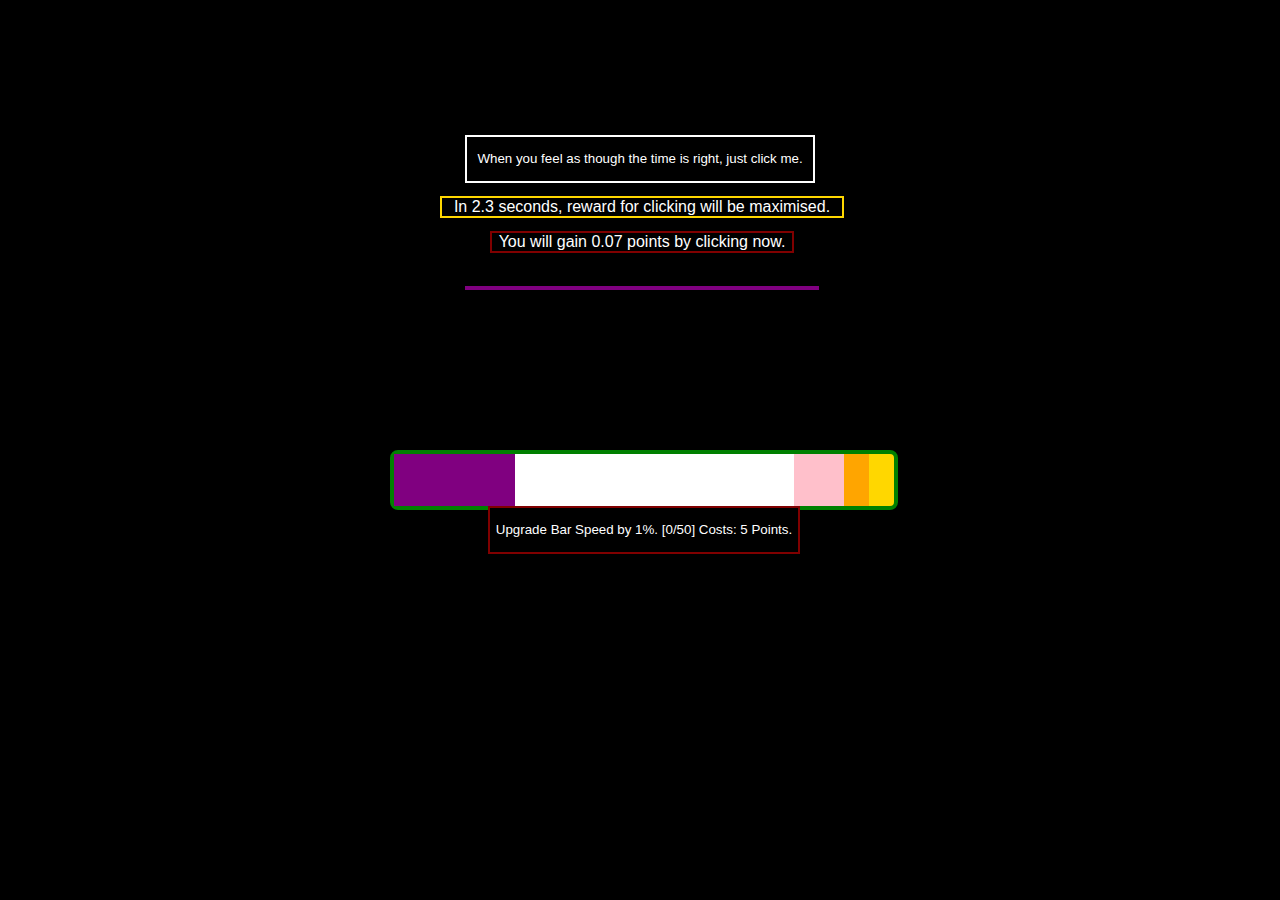
<file: index.html>
<html>

    <p id="displaypoints" style="color: cyan;"></p>

    <button id="pointbutton" onclick="gainPoints()" style="border: 2px solid white">
    <p>When you feel as though the time is right, just click me.</p>
    </button>

    <p id="displayticks" style="border: 2px solid gold; color: white"></p>
    <p id="displaygain" style="border: 2px solid maroon; color: white"></p>
    <p id="displayresults" style="border: 2px solid purple; color: pink"></p>

    <div class="progress" style="border: 4px solid green; border-radius: 8px;">
        <div id="bar">
        </div>
    <link rel="stylesheet" href="BarTest.css">

    <button id="barspeed" onclick="barSpeed()" style="border: 2px solid maroon; color: white">
    <p id="barspeeddescription">Upgrade Bar Speed by 1%. [0/50] Costs: 5 Points.</p>
    </button> 
    <script src="BarTest.js"></script>
</html>
</file>
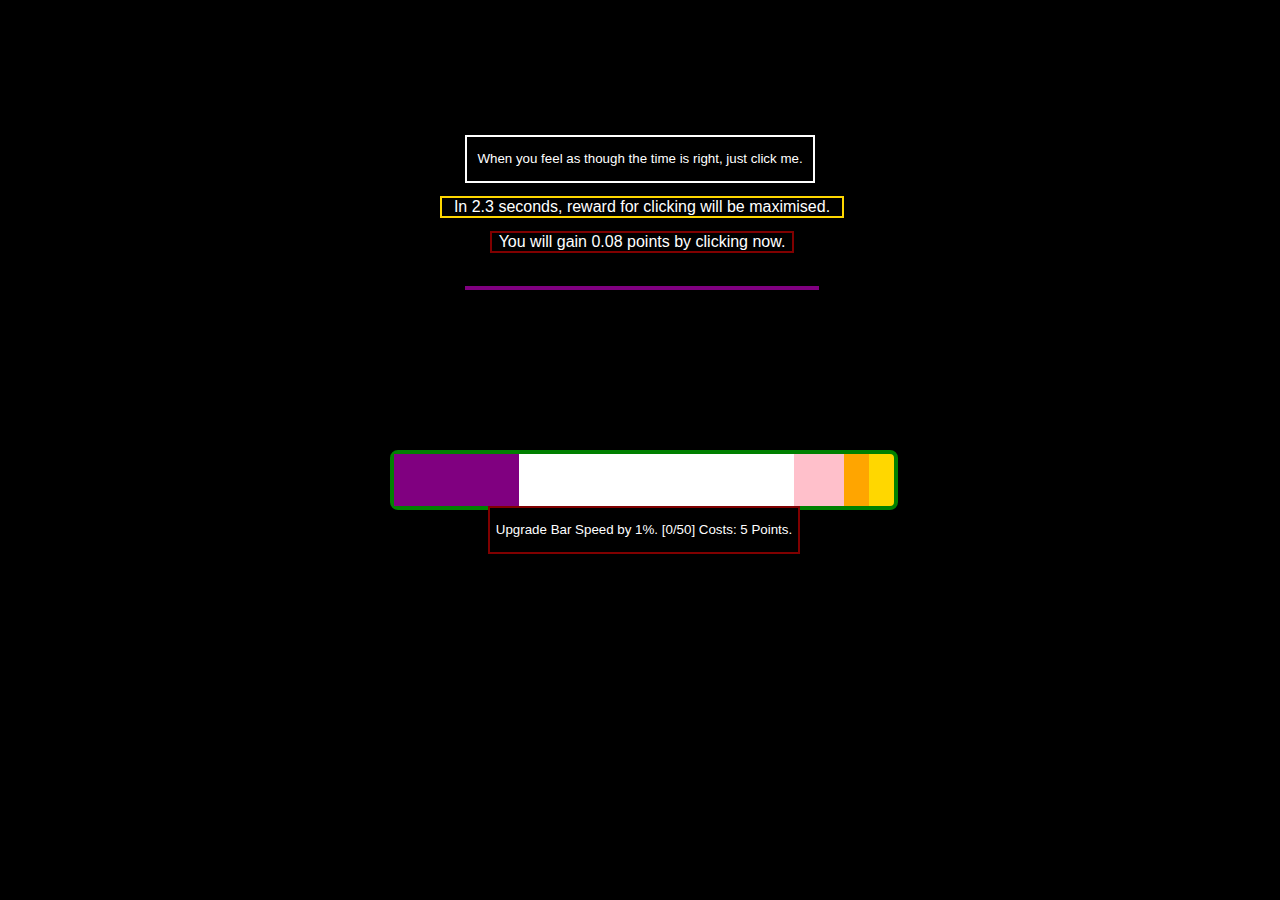
<file: BarTest.html>
<html>

    <p id="displaypoints" style="color: cyan;"></p>

    <button id="pointbutton" onclick="gainPoints()" style="border: 2px solid white">
    <p>When you feel as though the time is right, just click me.</p>
    </button>

    <p id="displayticks" style="border: 2px solid gold; color: white"></p>
    <p id="displaygain" style="border: 2px solid maroon; color: white"></p>
    <p id="displayresults" style="border: 2px solid purple; color: pink"></p>

    <div class="progress" style="border: 4px solid green; border-radius: 8px;">
        <div id="bar">
        </div>
    <link rel="stylesheet" href="BarTest.css">

    <button id="barspeed" onclick="barSpeed()" style="border: 2px solid maroon; color: white">
    <p id="barspeeddescription">Upgrade Bar Speed by 1%. [0/50] Costs: 5 Points.</p>
    </button> 
    <script src="BarTest.js"></script>
</html>
</file>
<file: BarTest.css>
html, body {
	position: relative;
	width: 100%;
	height: 100%;
}

body {background-color: black ;}

body {
	color: #333;
	margin: 0;
	box-sizing: border-box;
	font-family: -apple-system, BlinkMacSystemFont, "Segoe UI", Roboto, Oxygen-Sans, Ubuntu, Cantarell, "Helvetica Neue", sans-serif;
}

button {
	color: white;
	background-color: black;
    outline: none;
    cursor: pointer;
}
#displaypoints {
    position: absolute;
    top: 8%;
    width: 400px;
    margin-left: -200px;
    left: 50%;
    text-align: center;

}
#pointbutton {
    position: absolute;
    top: 15%;
    width: 350px;
    margin-left: -175px;
    left: 50%;
}
#displayticks {
    position: absolute;
    top: 20%;
    width: 400px;
    margin-left: -200px;
    left: 50%;
    text-align: center;

}
#displaygain {
    position: absolute;
    top: 23.9%;
    width: 300px;
    margin-left: -150px;
    left: 50%;
    text-align: center;

}
#displayresults {
    position: absolute;
    top: 30%;
    width: 350px;
    margin-left: -175px;
    left: 50%;
    text-align: center;
}
.progress {
    position: absolute;
    top: 50%;
    height:52px;
    width:500px;
    margin-left: -250px;
    left: 50%;
    border:2px solid #000;
    text-align:center;
    color:#fff;
    font-size:20px;
    background-color: black;
    background:linear-gradient(to right, white 80%, pink 80%, pink 90%, orange 90%, orange 95%, gold 0)
   }

#bar {
    width: 1%;
  height: 52px;
  background-color: purple;
}
</file>
